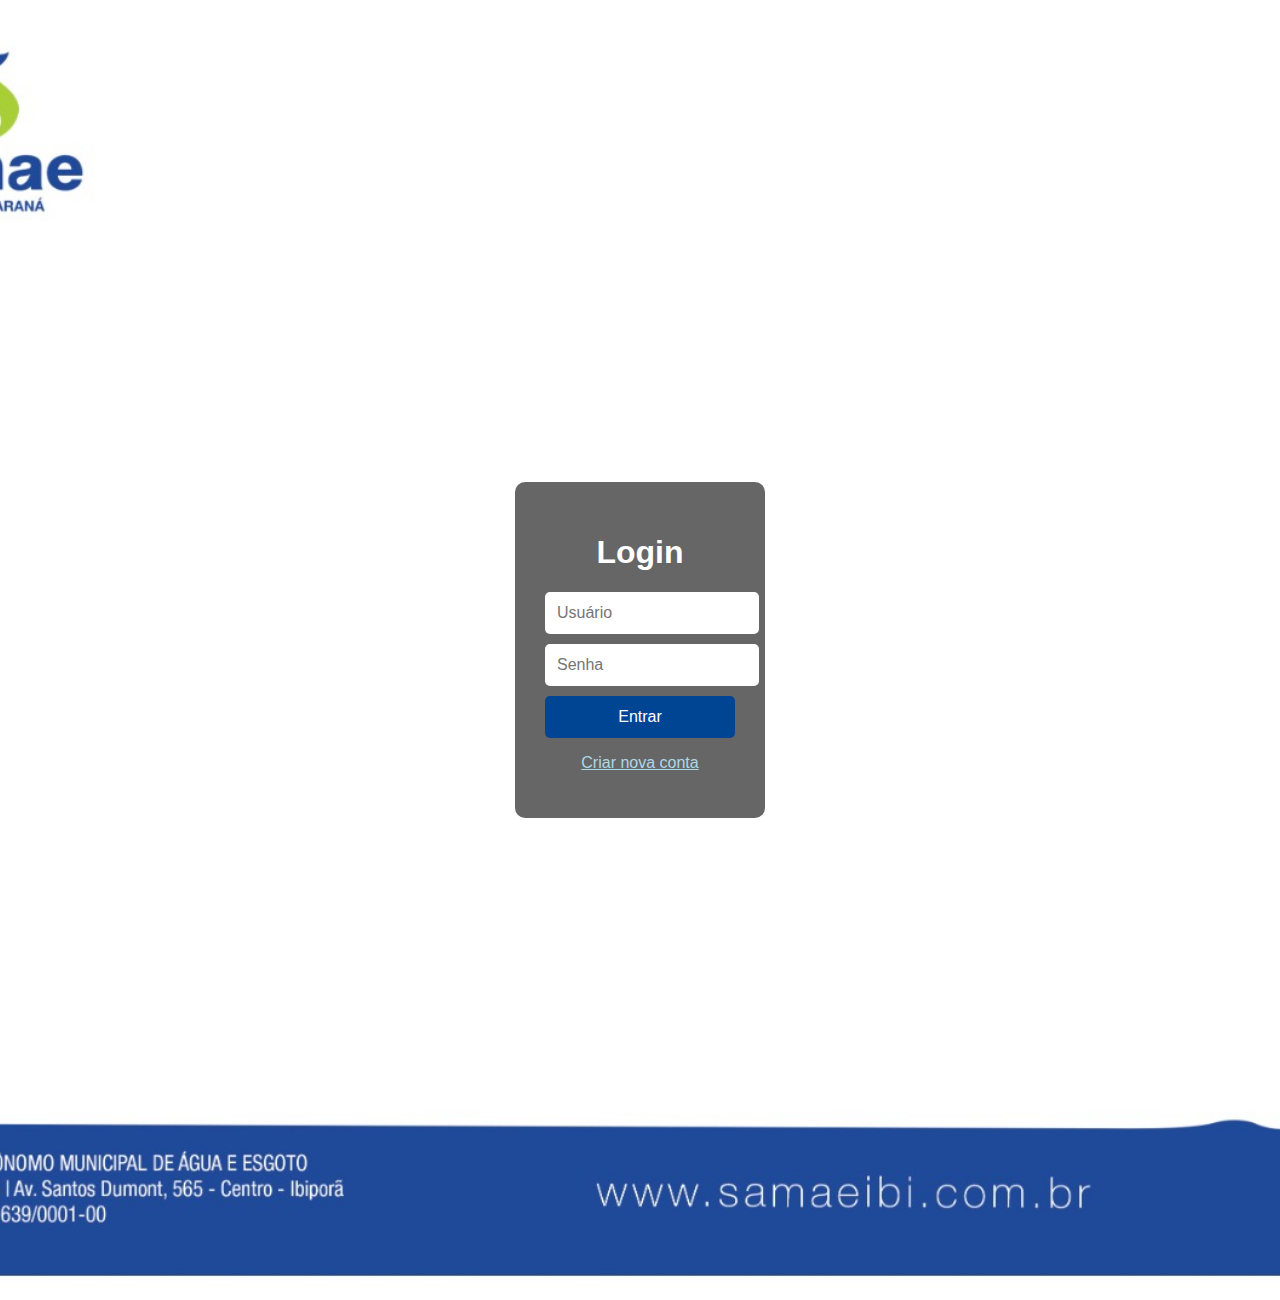
<file: index.html>
<!DOCTYPE html>
<html lang="pt-BR">
<head>
  <meta charset="UTF-8">
  <meta name="viewport" content="width=device-width, initial-scale=1.0">
  <title>Login - Gestão de EPIs e Ferramentas</title>
  <link rel="stylesheet" href="style.css">
</head>
<body>
  <div class="background">
    <div class="overlay">
      <h1>Login</h1>
      <input type="text" id="usuario" placeholder="Usuário" />
      <input type="password" id="senha" placeholder="Senha" />
      <button onclick="login()">Entrar</button>
      <p><a href="cadastro.html" style="color:lightblue">Criar nova conta</a></p>
      <p id="mensagem" class="mensagem"></p>
    </div>
  </div>

  <script>
    function login() {
      var usuario = document.getElementById("usuario").value;
      var senha = document.getElementById("senha").value;
      var mensagem = document.getElementById("mensagem");

      if (usuario === "admin" && senha === "123") {
        window.location.href = "formulario.html";
      } else {
        mensagem.style.color = "yellow";
        mensagem.textContent = "Usuário ou senha incorretos.";
      }
    }
  </script>
</body>
</html>
</file>
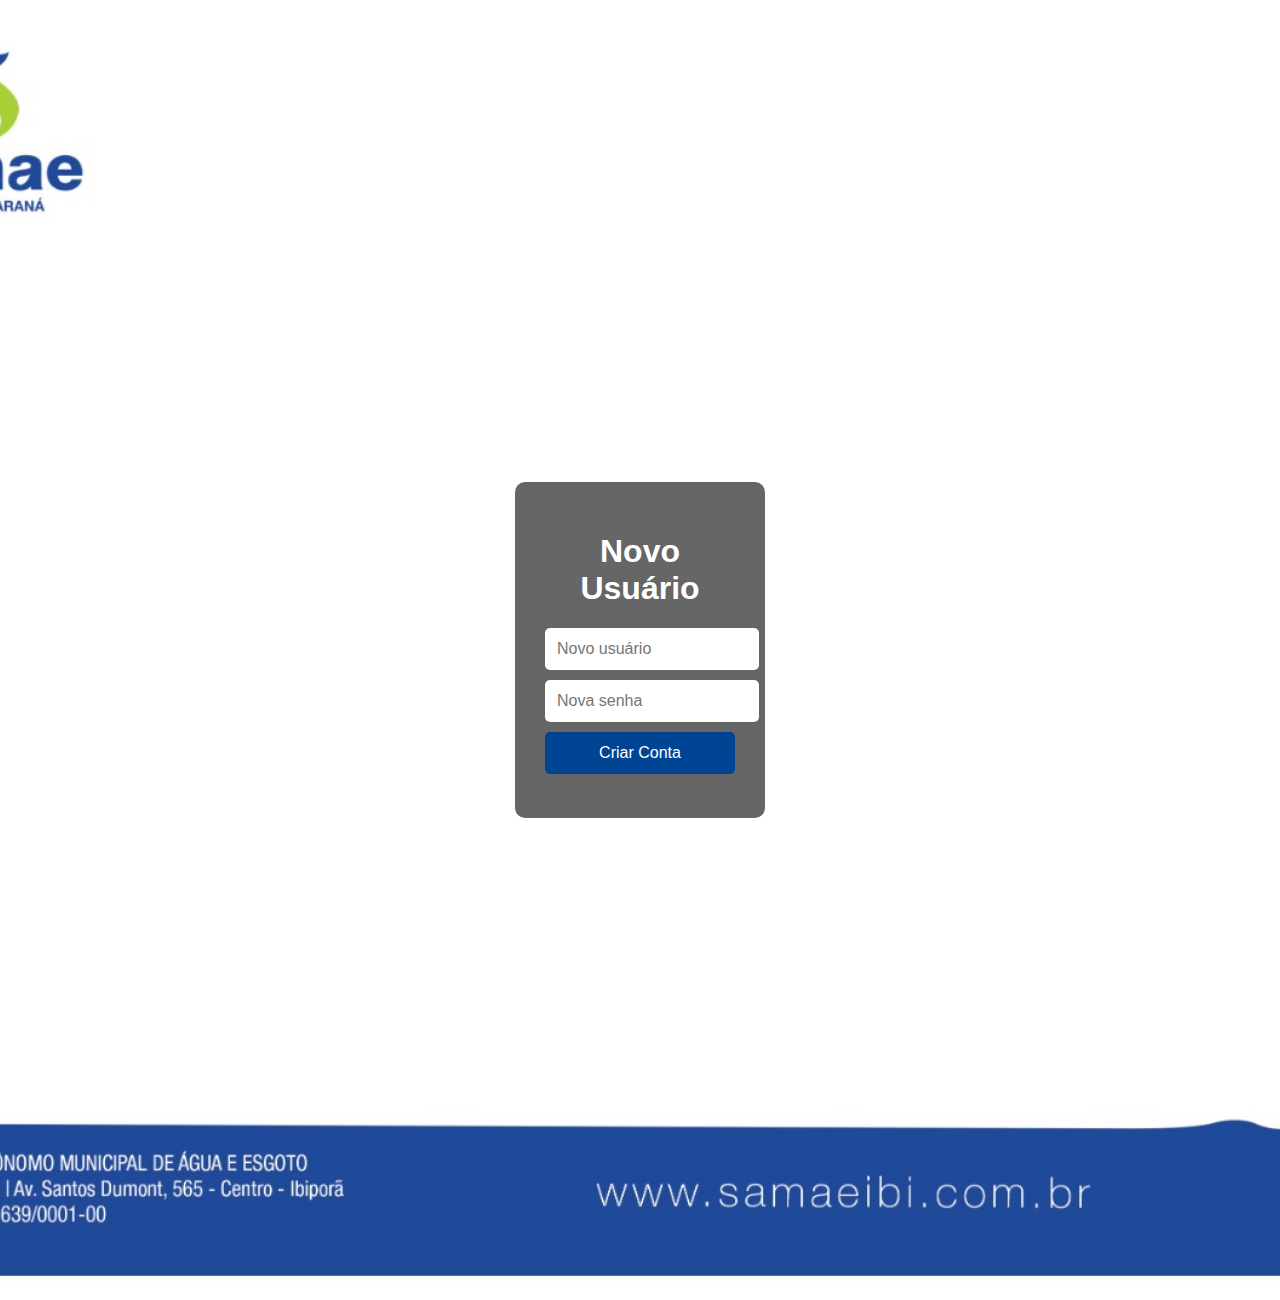
<file: cadastro.html>
<!DOCTYPE html>
<html lang="pt-BR">
<head>
  <meta charset="UTF-8">
  <meta name="viewport" content="width=device-width, initial-scale=1.0">
  <title>Criar Conta</title>
  <link rel="stylesheet" href="style.css">
</head>
<body>
<div class="background">
  <div class="overlay">
    <h1>Novo Usuário</h1>
    <input type="text" id="novoUsuario" placeholder="Novo usuário" />
    <input type="password" id="novaSenha" placeholder="Nova senha" />
    <button onclick="criarConta()">Criar Conta</button>
    <p id="mensagem" class="mensagem"></p>
  </div>
</div>
<script>
function criarConta() {
    const usuario = document.getElementById("novoUsuario").value;
    const senha = document.getElementById("novaSenha").value;
    const mensagem = document.getElementById("mensagem");

    if (!usuario || !senha) {
        mensagem.textContent = "Preencha todos os campos.";
        return;
    }

    let usuarios = JSON.parse(localStorage.getItem("usuarios")) || {};
    if (usuarios[usuario]) {
        mensagem.textContent = "Usuário já existe.";
        return;
    }

    usuarios[usuario] = senha;
    localStorage.setItem("usuarios", JSON.stringify(usuarios));
    mensagem.style.color = "lightgreen";
    mensagem.textContent = "Conta criada com sucesso!";

    setTimeout(() => {
        window.location.href = "index.html";
    }, 2000);
}
</script>
</body>
</html>
</file>
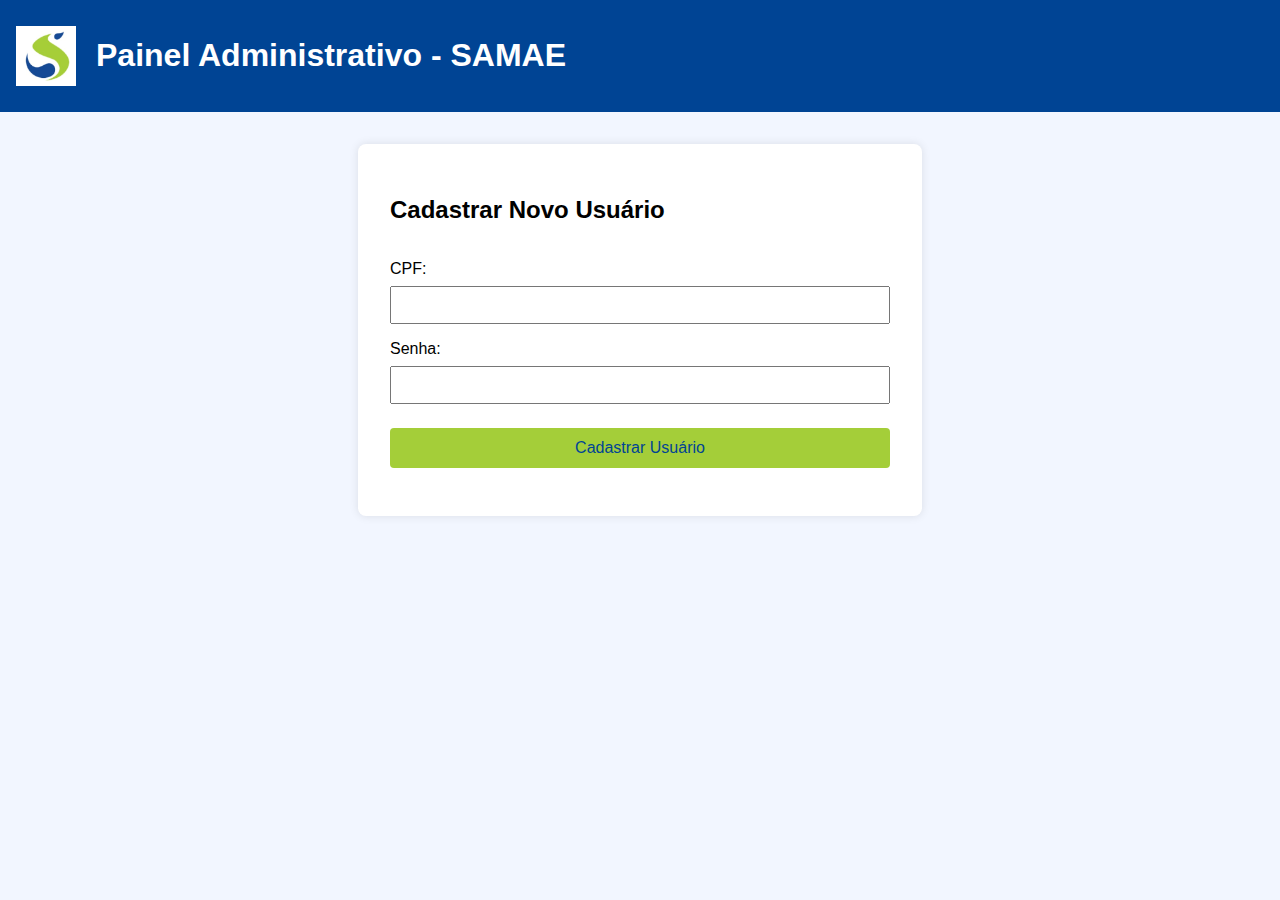
<file: dashboard.html>
<!DOCTYPE html>
<html lang="pt-BR">
<head>
  <meta charset="UTF-8" />
  <meta name="viewport" content="width=device-width, initial-scale=1.0"/>
  <title>Painel Administrativo - SAMAE</title>
  <link rel="stylesheet" href="dashboard.css" />
</head>
<body>
  <div class="header">
    <img src="img/samae.png" alt="Logo SAMAE" class="logo" />
    <h1>Painel Administrativo - SAMAE</h1>
  </div>

  <main class="container">
    <h2>Cadastrar Novo Usuário</h2>
    <form id="cadastro-form">
      <label for="cpf">CPF:</label>
      <input type="text" id="cpf" name="cpf" required />
      
      <label for="senha">Senha:</label>
      <input type="password" id="senha" name="senha" required />

      <button type="submit">Cadastrar Usuário</button>
    </form>
    <div id="mensagem"></div>
  </main>

  <script src="dashboard.js"></script>
</body>
</html>
</file>
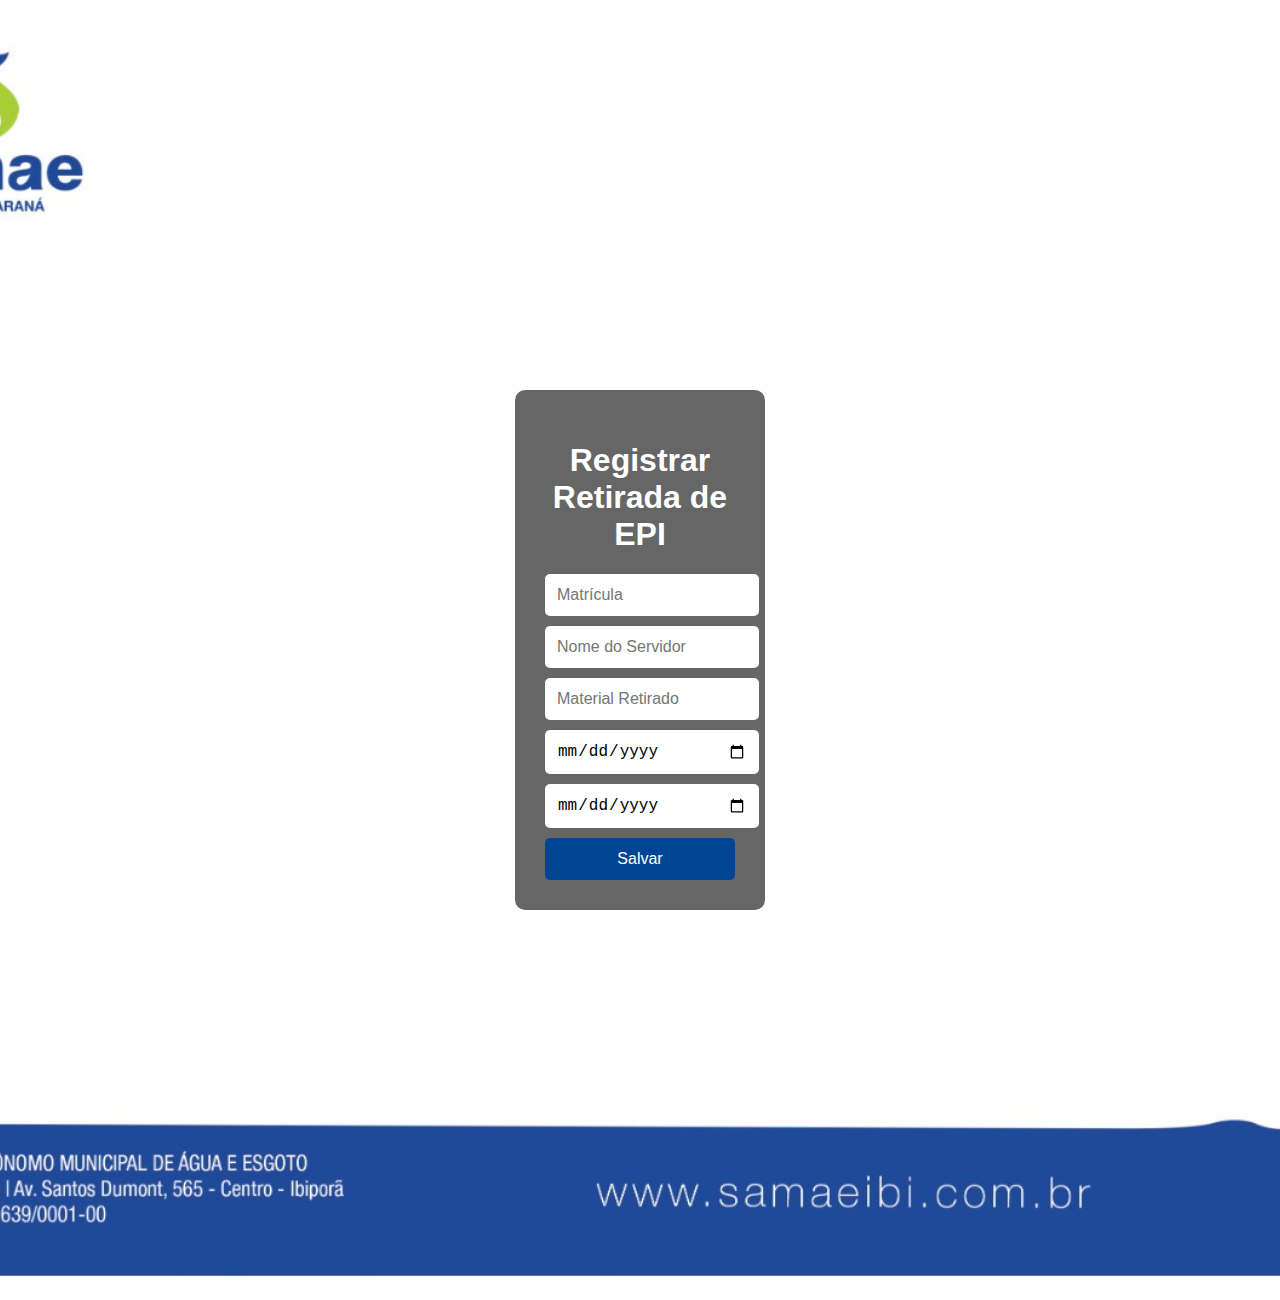
<file: formulario.html>
<!DOCTYPE html>
<html lang="pt-BR">
<head>
  <meta charset="UTF-8">
  <meta name="viewport" content="width=device-width, initial-scale=1.0">
  <title>Retirada de EPI</title>
  <link rel="stylesheet" href="style.css">
</head>
<body>
  <div class="background">
    <div class="overlay">
      <h1>Registrar Retirada de EPI</h1>
      <input type="text" placeholder="Matrícula">
      <input type="text" placeholder="Nome do Servidor">
      <input type="text" placeholder="Material Retirado">
      <input type="date" placeholder="Data de Retirada">
      <input type="date" placeholder="Data de Devolução">
      <button onclick="alert('Registro salvo!')">Salvar</button>
    </div>
  </div>
</body>
</html>
</file>
<file: style.css>
body, html {
    margin: 0;
    padding: 0;
    height: 100%;
    font-family: Arial, sans-serif;
}
.background {
    background-image: url('img/layout.png');
    background-size: cover;
    background-position: center;
    height: 140%;
    display: flex;
    align-items: center;
    justify-content: center;
    padding: 20px;
}
.overlay {
    background-color: rgba(0, 0, 0, 0.6);
    padding: 30px;
    border-radius: 10px;
    text-align: center;
    color: white;
    width: 90%;
    max-width: 250px; /* antes era 400px */
    box-sizing: border-box;
}
input {
    display: block;
    margin: 10px auto;
    padding: 12px;
    width: 100%;
    font-size: 16px;
    border: none;
    border-radius: 5px;
}
button {
    padding: 12px;
    font-size: 16px;
    background-color: #004494;
    color: white;
    border: none;
    border-radius: 5px;
    cursor: pointer;
    width: 100%;
}
button:hover {
    background-color: #00306f;
}
.mensagem {
    margin-top: 10px;
    color: yellow;
    font-size: 14px;
}
</file>
<file: dashboard.css>
body {
  font-family: Arial, sans-serif;
  background-color: #f2f6ff;
  margin: 0;
  padding: 0;
}

.header {
  background-color: #004494;
  color: white;
  padding: 1rem;
  display: flex;
  align-items: center;
  gap: 20px;
}

.logo {
  width: 60px;
}

.container {
  padding: 2rem;
  max-width: 500px;
  margin: 0 auto;
  background: white;
  border-radius: 8px;
  box-shadow: 0 0 10px rgba(0,0,0,0.1);
  margin-top: 2rem;
}

form {
  display: flex;
  flex-direction: column;
}

label {
  margin-top: 1rem;
  margin-bottom: 0.5rem;
}

input {
  padding: 0.5rem;
  font-size: 1rem;
}

button {
  margin-top: 1.5rem;
  background-color: #A4CE39;
  color: #004494;
  border: none;
  padding: 0.7rem;
  font-size: 1rem;
  border-radius: 4px;
  cursor: pointer;
}

button:hover {
  background-color: #8bbf2c;
}

#mensagem {
  margin-top: 1rem;
  font-weight: bold;
}
</file>
